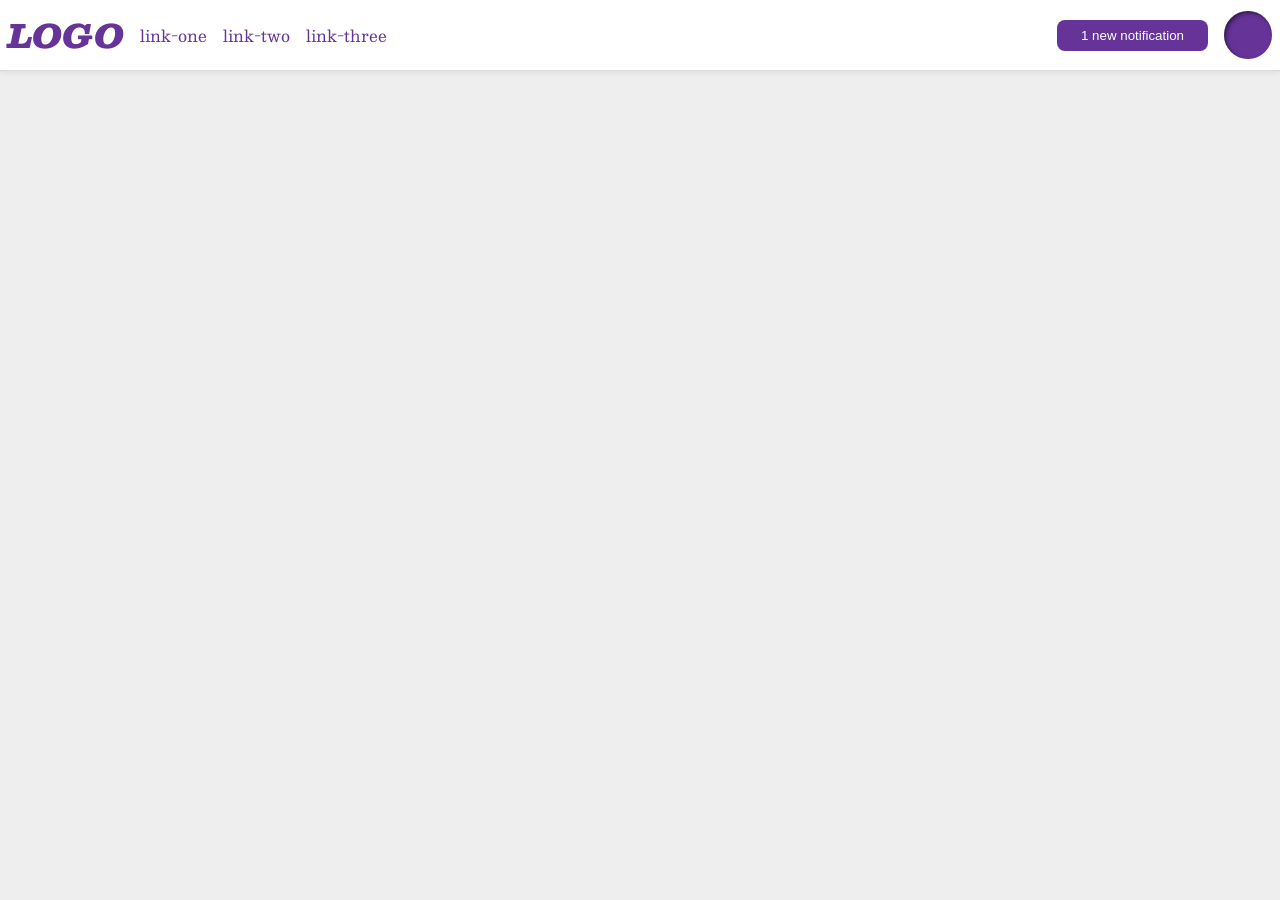
<file: foundations/flex/03-flex-header-2/index.html>
<!DOCTYPE html>
<html lang="en">

<head>
  <meta charset="UTF-8">
  <meta http-equiv="X-UA-Compatible" content="IE=edge">
  <meta name="viewport" content="width=device-width, initial-scale=1.0">
  <title>Flex Header 2</title>
  <link rel="stylesheet" href="style.css">
</head>

<body>
  <div class="header">
    <div class="left">
      <div class="logo">
        LOGO
      </div>
      <ul class="links">
        <li><a href="https://google.com">link-one</a></li>
        <li><a href="https://google.com">link-two</a></li>
        <li><a href="https://google.com">link-three</a></li>
      </ul>
    </div>
    <div class="right">
      <button class="notifications">
        1 new notification
      </button>
      <div class="profile-image"></div>
    </div>
  </div>
</body>

</html>
</file>
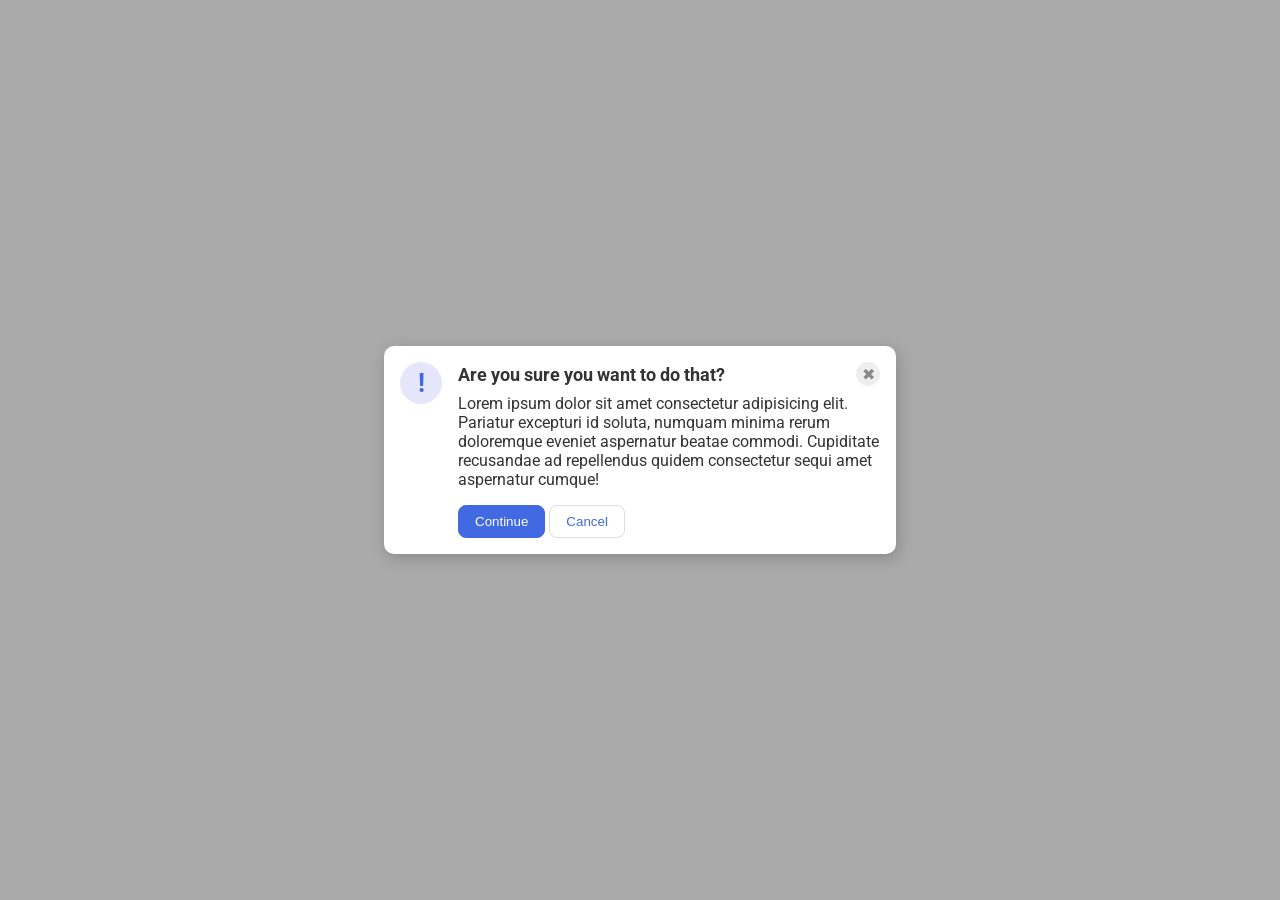
<file: foundations/flex/05-flex-modal/index.html>
<!DOCTYPE html>
<html lang="en">

<head>
  <meta charset="UTF-8">
  <meta http-equiv="X-UA-Compatible" content="IE=edge">
  <meta name="viewport" content="width=device-width, initial-scale=1.0">
  <link rel="stylesheet" href="style.css">
  <title>Modal</title>
</head>

<body>
  <div class="modal">
    <div class="icon">!</div>
    <!-- additional container used here -->
    <div class="container">
      <!-- header div was moved to encompass the close button as well -->
      <div class="header">Are you sure you want to do that?
        <button class="close-button">✖</button>
      </div>
      <div class="text">Lorem ipsum dolor sit amet consectetur adipisicing elit. Pariatur excepturi id soluta, numquam
        minima rerum doloremque eveniet aspernatur beatae commodi. Cupiditate recusandae ad repellendus quidem
        consectetur sequi amet aspernatur cumque!</div>
      <button class="continue">Continue</button>
      <button class="cancel">Cancel</button>
    </div>
  </div>
</body>

</html>
</file>
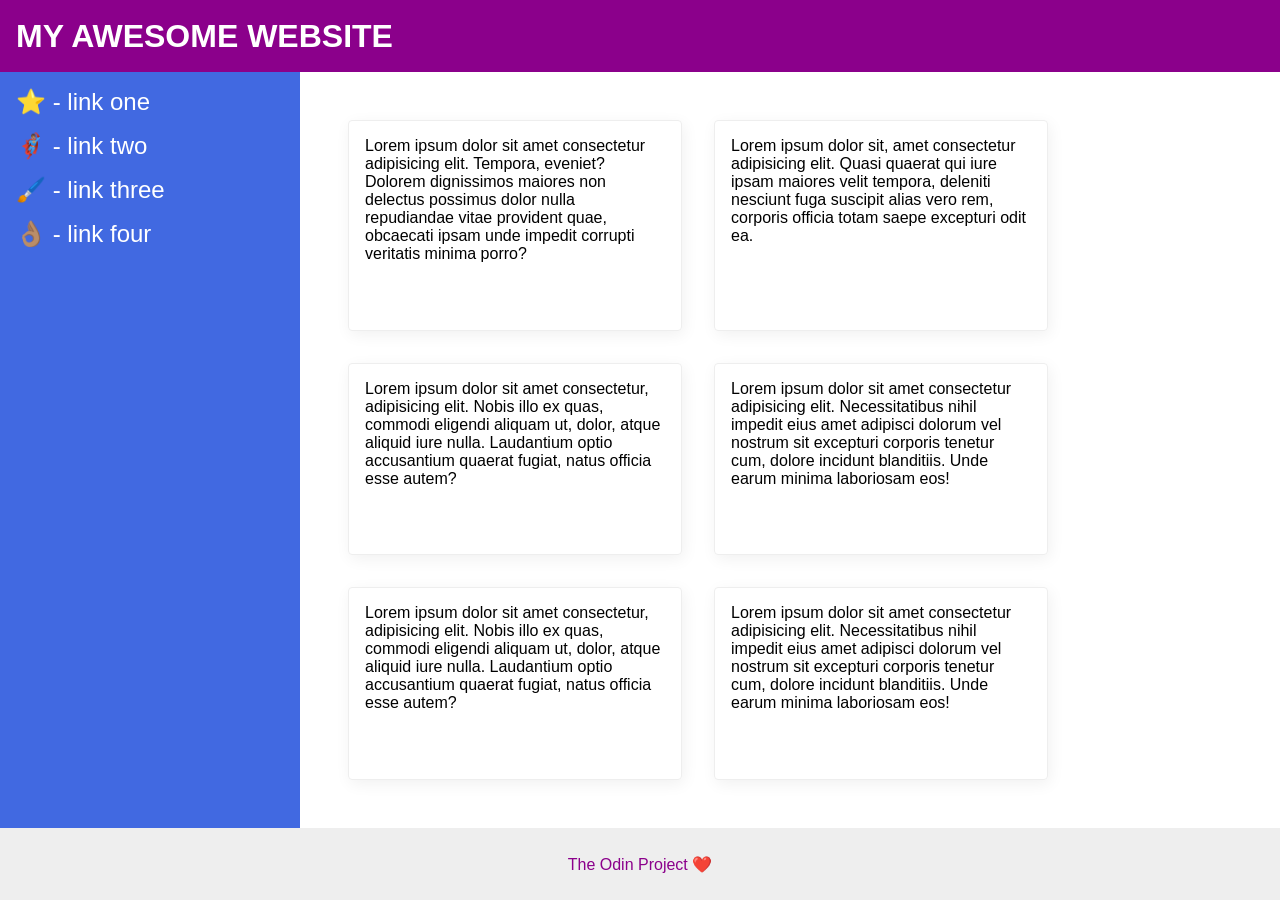
<file: foundations/flex/07-flex-layout-2/index.html>
<!DOCTYPE html>
<html lang="en">

<head>
  <meta charset="UTF-8">
  <meta http-equiv="X-UA-Compatible" content="IE=edge">
  <meta name="viewport" content="width=device-width, initial-scale=1.0">
  <title>The Holy Grail</title>
  <link rel="stylesheet" href="style.css">
</head>

<body>
  <div class="header">
    MY AWESOME WEBSITE
  </div>
  <div class="body">
    <div class="sidebar">
      <ul>
        <li><a href="#">⭐ - link one</a></li>
        <li><a href="#">🦸🏽‍♂️ - link two</a></li>
        <li><a href="#">🖌️ - link three</a></li>
        <li><a href="#">👌🏽 - link four</a></li>
      </ul>
    </div>
    <div class="container">
      <div class="card">Lorem ipsum dolor sit amet consectetur adipisicing elit. Tempora, eveniet? Dolorem dignissimos
        maiores non delectus possimus dolor nulla repudiandae vitae provident quae, obcaecati ipsam unde impedit
        corrupti veritatis minima porro?</div>
      <div class="card">Lorem ipsum dolor sit, amet consectetur adipisicing elit. Quasi quaerat qui iure ipsam maiores
        velit tempora, deleniti nesciunt fuga suscipit alias vero rem, corporis officia totam saepe excepturi odit ea.
      </div>
      <div class="card">Lorem ipsum dolor sit amet consectetur, adipisicing elit. Nobis illo ex quas, commodi eligendi
        aliquam ut, dolor, atque aliquid iure nulla. Laudantium optio accusantium quaerat fugiat, natus officia esse
        autem?</div>
      <div class="card">Lorem ipsum dolor sit amet consectetur adipisicing elit. Necessitatibus nihil impedit eius amet
        adipisci dolorum vel nostrum sit excepturi corporis tenetur cum, dolore incidunt blanditiis. Unde earum minima
        laboriosam eos!</div>
      <div class="card">Lorem ipsum dolor sit amet consectetur, adipisicing elit. Nobis illo ex quas, commodi eligendi
        aliquam ut, dolor, atque aliquid iure nulla. Laudantium optio accusantium quaerat fugiat, natus officia esse
        autem?</div>
      <div class="card">Lorem ipsum dolor sit amet consectetur adipisicing elit. Necessitatibus nihil impedit eius amet
        adipisci dolorum vel nostrum sit excepturi corporis tenetur cum, dolore incidunt blanditiis. Unde earum minima
        laboriosam eos!</div>
    </div>
  </div>
  <div class="footer">
    The Odin Project ❤️
  </div>
</body>

</html>
</file>
<file: foundations/flex/03-flex-header-2/style.css>
/* this is some magical font-importing.  
you'll learn about it later. */
@import url('https://fonts.googleapis.com/css2?family=Besley:ital,wght@0,400;1,900&display=swap');

body {
  margin: 0;
  background: #eee;
  font-family: Besley, serif;
}

.header {
  background: white;
  border-bottom: 1px solid #ddd;
  box-shadow: 0 0 8px rgba(0, 0, 0, .1);
}

.profile-image {
  background: rebeccapurple;
  box-shadow: inset 2px 2px 4px rgba(0, 0, 0, .5);
  border-radius: 50%;
  width: 48px;
  height: 48px;
}

.logo {
  color: rebeccapurple;
  font-size: 32px;
  font-weight: 900;
  font-style: italic;
}

button {
  border: none;
  border-radius: 8px;
  background: rebeccapurple;
  color: white;
  padding: 8px 24px;
}

a {
  /* this removes the line under our links */
  text-decoration: none;
  color: rebeccapurple;
}

ul {
  list-style-type: none;
}

/* SOLUTION */

.header {
  display: flex;
  justify-content: space-between;
  padding: 8px;
}

ul {
  display: flex;
  margin: 0;
  padding: 0;
  gap: 16px;
}

.left,
.right {
  display: flex;
  align-items: center;
  gap: 16px;
}
</file>
<file: foundations/flex/05-flex-modal/style.css>
@import url('https://fonts.googleapis.com/css2?family=Roboto:wght@400;700&display=swap');

html,
body {
  height: 100%;
}

body {
  font-family: Roboto, sans-serif;
  margin: 0;
  background: #aaa;
  color: #333;
  /* I'll give you this one for free */
  display: flex;
  align-items: center;
  justify-content: center;
}

.modal {
  background: white;
  width: 480px;
  border-radius: 10px;
  box-shadow: 2px 4px 16px rgba(0, 0, 0, .2);
}

.icon {
  color: royalblue;
  font-size: 26px;
  font-weight: 700;
  background: lavender;
  width: 42px;
  height: 42px;
  border-radius: 50%;
  display: flex;
  align-items: center;
  justify-content: center;
}

.close-button {
  background: #eee;
  border-radius: 50%;
  color: #888;
  font-weight: 400;
  font-size: 16px;
  height: 24px;
  width: 24px;
  display: flex;
  align-items: center;
  justify-content: center;
  border: 1px solid #eee;
  padding: 0;
}

button {
  cursor: pointer;
  padding: 8px 16px;
  border-radius: 8px;
}

button.continue {
  background: royalblue;
  border: 1px solid royalblue;
  color: white;
}

button.cancel {
  background: white;
  border: 1px solid #ddd;
  color: royalblue;
}

/* SOLUTION: */

.modal {
  display: flex;
  gap: 16px;
  padding: 16px;
}

.icon {
  /* this keeps the icon from getting smashed by the text */
  flex-shrink: 0;
}

/* header container should be wrapped around the button element as well in order for flex style to work */
.header {
  display: flex;
  align-items: center;
  justify-content: space-between;
  font-size: 18px;
  font-weight: 700;
  margin-bottom: 8px;
}

.text {
  margin-bottom: 16px;
}
</file>
<file: foundations/flex/07-flex-layout-2/style.css>
body {
  font-family: -apple-system, BlinkMacSystemFont, 'Segoe UI', Roboto, Oxygen, Ubuntu, Cantarell, 'Open Sans', 'Helvetica Neue', sans-serif;
  margin: 0;
  min-height: 100vh;
}

.header {
  height: 72px;
  background: darkmagenta;
  color: white;
}

.footer {
  height: 72px;
  background: #eee;
  color: darkmagenta;
}

.sidebar {
  width: 300px;
  background: royalblue;
  box-sizing: border-box;
}

.card {
  border: 1px solid #eee;
  box-shadow: 2px 4px 16px rgba(0, 0, 0, .06);
  border-radius: 4px;
}

/* SOLUTION */

body {
  display: flex;
  flex-direction: column;
}

.header {
  display: flex;
  align-items: center;
  padding: 0 16px;
  font-size: 32px;
  font-weight: 900;
}

.body {
  flex: 1;
  display: flex;
}

.sidebar {
  flex-shrink: 0;
  padding: 16px;
}

ul {
  list-style-type: none;
  margin: 0;
  padding: 0;
}

li {
  margin-bottom: 16px;
}

a {
  color: white;
  text-decoration: none;
  font-size: 24px;
}

.container {
  padding: 48px;
  display: flex;
  flex-wrap: wrap;
  gap: 32px;
}

.card {
  padding: 16px;
  width: 300px;
}

.footer {
  display: flex;
  align-items: center;
  justify-content: center;
}
</file>
